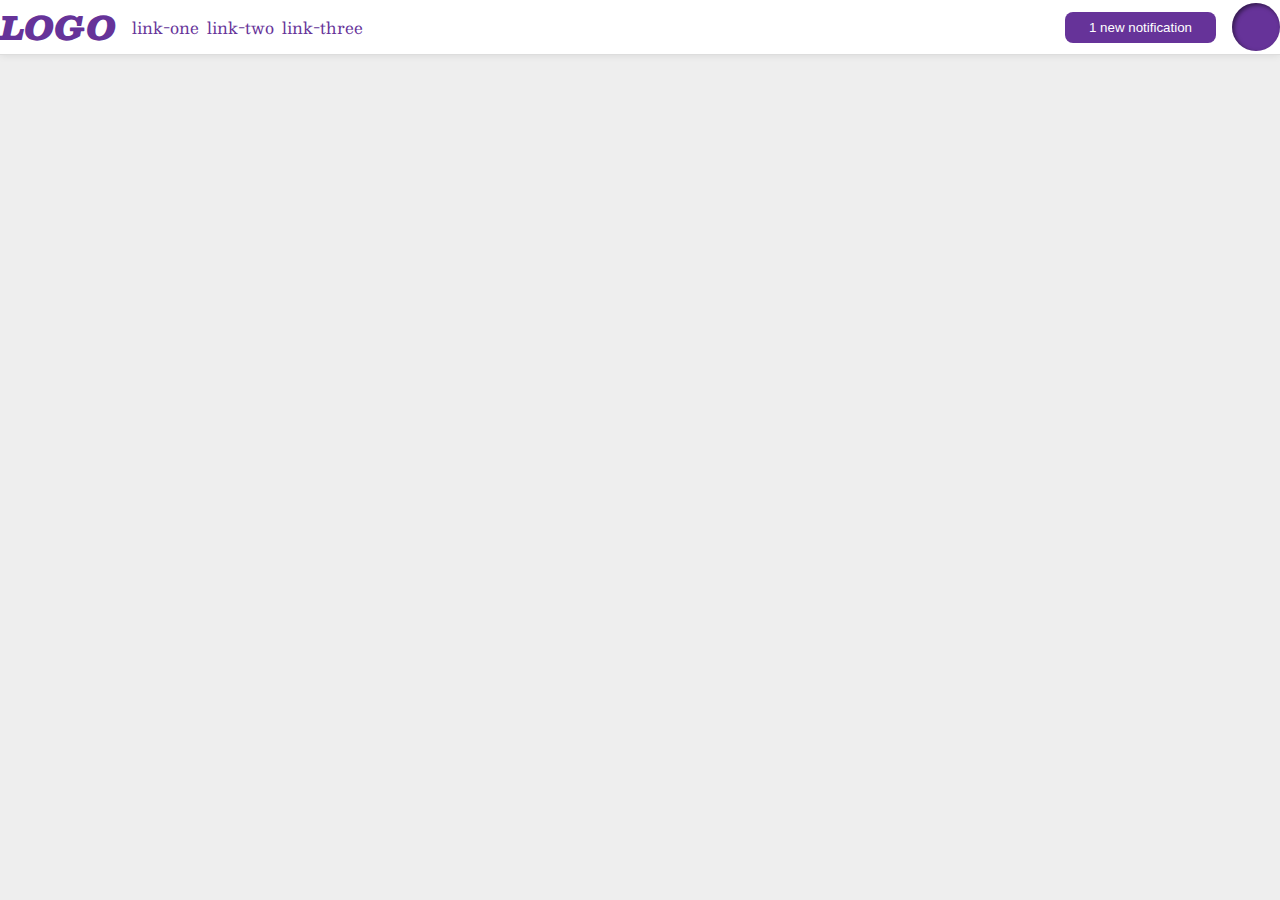
<file: flex/03-flex-header-2/index.html>
<!DOCTYPE html>
<html lang="en">
  <head>
    <meta charset="UTF-8">
    <meta http-equiv="X-UA-Compatible" content="IE=edge">
    <meta name="viewport" content="width=device-width, initial-scale=1.0">
    <title>Flex Header 2</title>
    <link rel="stylesheet" href="style.css">
  </head>
  <body>
    <div class="header">
      <div class="left-header">
        <div class="logo">
          LOGO
        </div>
        <ul class="links">
          <li><a href="google.com">link-one</a></li>
          <li><a href="google.com">link-two</a></li>
          <li><a href="google.com">link-three</a></li>
        </ul>
      </div>
      <div class="right-header">
        <button class="notifications">
          1 new notification
        </button>
        <div class="profile-image"></div>
      </div>
    </div>
  </body>
</html>
</file>
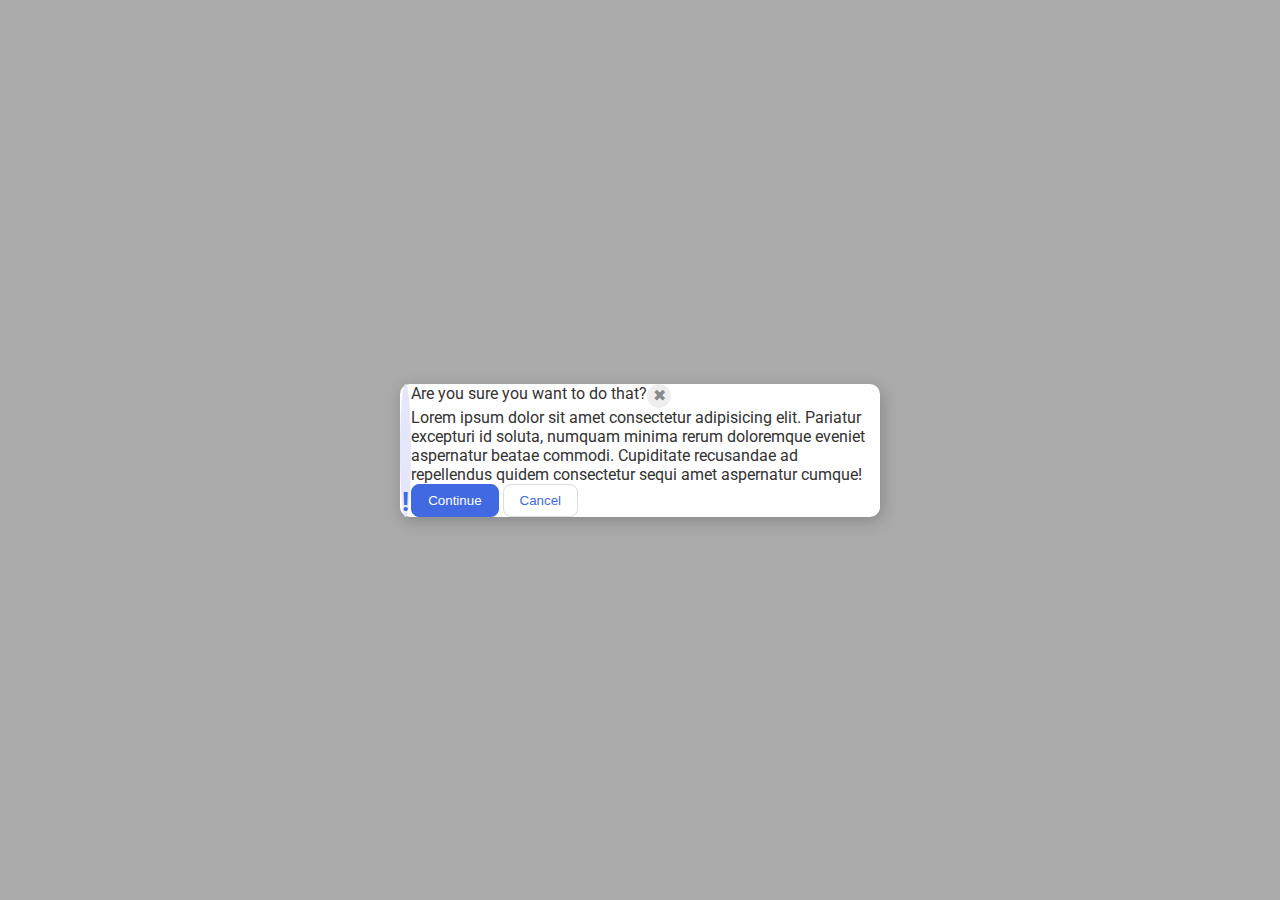
<file: flex/05-flex-modal/index.html>
<!DOCTYPE html>
<html lang="en">
  <head>
    <meta charset="UTF-8">
    <meta http-equiv="X-UA-Compatible" content="IE=edge">
    <meta name="viewport" content="width=device-width, initial-scale=1.0">
    <link rel="stylesheet" href="style.css">
    <title>Modal</title>
  </head>
  <body>
    <div class="modal">
      <div class="icon">!</div>
      <!-- additional container used here -->
      <div class="container">
        <!-- header div was moved to encompass the close button as well -->
        <div class="header">Are you sure you want to do that?
          <button class="close-button">✖</button>
        </div>
        <div class="text">Lorem ipsum dolor sit amet consectetur adipisicing elit. Pariatur excepturi id soluta, numquam minima rerum doloremque eveniet aspernatur beatae commodi. Cupiditate recusandae ad repellendus quidem consectetur sequi amet aspernatur cumque!</div>
        <button class="continue">Continue</button>
        <button class="cancel">Cancel</button>
      </div>
    </div>
  </body>
</html>
</file>
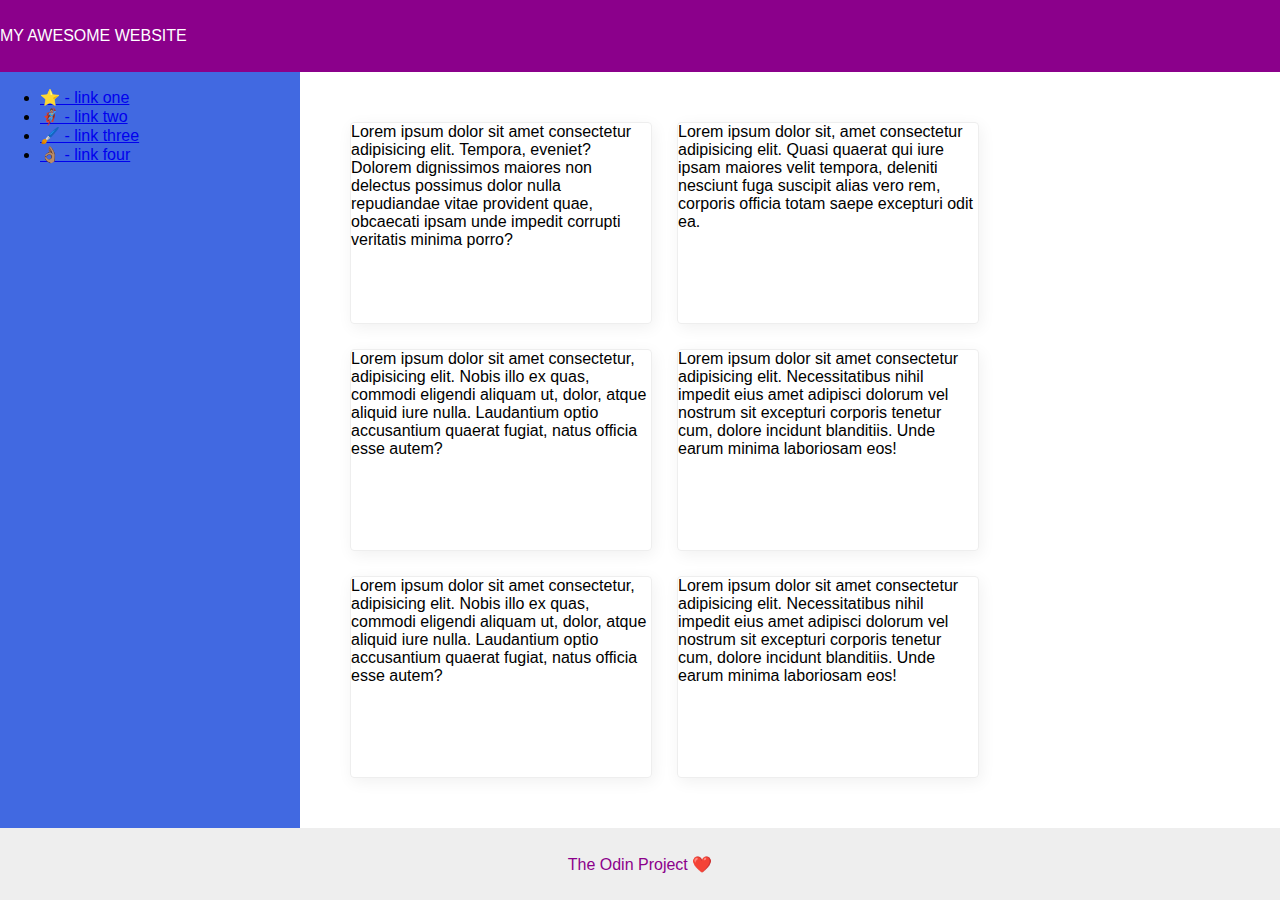
<file: flex/07-flex-layout-2/index.html>
<!DOCTYPE html>
<html lang="en">
  <head>
    <meta charset="UTF-8">
    <meta http-equiv="X-UA-Compatible" content="IE=edge">
    <meta name="viewport" content="width=device-width, initial-scale=1.0">
    <title>The Holy Grail</title>
    <link rel="stylesheet" href="style.css">
  </head>
  <body>
    
    <div class="main-container">
      <div class="header">
        MY AWESOME WEBSITE
      </div>
      <div class="sidebar-card-container">
        <div class="sidebar">
          <ul>
            <li><a href="#">⭐ - link one</a></li>
            <li><a href="#">🦸🏽‍♂️ - link two</a></li>
            <li><a href="#">🖌️ - link three</a></li>
            <li><a href="#">👌🏽 - link four</a></li>
          </ul>
        </div>
    
        <div class="card-content">
          <div class="card">Lorem ipsum dolor sit amet consectetur adipisicing elit. Tempora, eveniet? Dolorem dignissimos maiores non delectus possimus dolor nulla repudiandae vitae provident quae, obcaecati ipsam unde impedit corrupti veritatis minima porro?</div>
          <div class="card">Lorem ipsum dolor sit, amet consectetur adipisicing elit. Quasi quaerat qui iure ipsam maiores velit tempora, deleniti nesciunt fuga suscipit alias vero rem, corporis officia totam saepe excepturi odit ea.</div>
          <div class="card">Lorem ipsum dolor sit amet consectetur, adipisicing elit. Nobis illo ex quas, commodi eligendi aliquam ut, dolor, atque aliquid iure nulla. Laudantium optio accusantium quaerat fugiat, natus officia esse autem?</div>
          <div class="card">Lorem ipsum dolor sit amet consectetur adipisicing elit. Necessitatibus nihil impedit eius amet adipisci dolorum vel nostrum sit excepturi corporis tenetur cum, dolore incidunt blanditiis. Unde earum minima laboriosam eos!</div>
          <div class="card">Lorem ipsum dolor sit amet consectetur, adipisicing elit. Nobis illo ex quas, commodi eligendi aliquam ut, dolor, atque aliquid iure nulla. Laudantium optio accusantium quaerat fugiat, natus officia esse autem?</div>
          <div class="card">Lorem ipsum dolor sit amet consectetur adipisicing elit. Necessitatibus nihil impedit eius amet adipisci dolorum vel nostrum sit excepturi corporis tenetur cum, dolore incidunt blanditiis. Unde earum minima laboriosam eos!</div>  
        </div>
      </div>
  
      <div class="footer">
        The Odin Project ❤️
      </div>
    </div>
  </body>
</html>
</file>
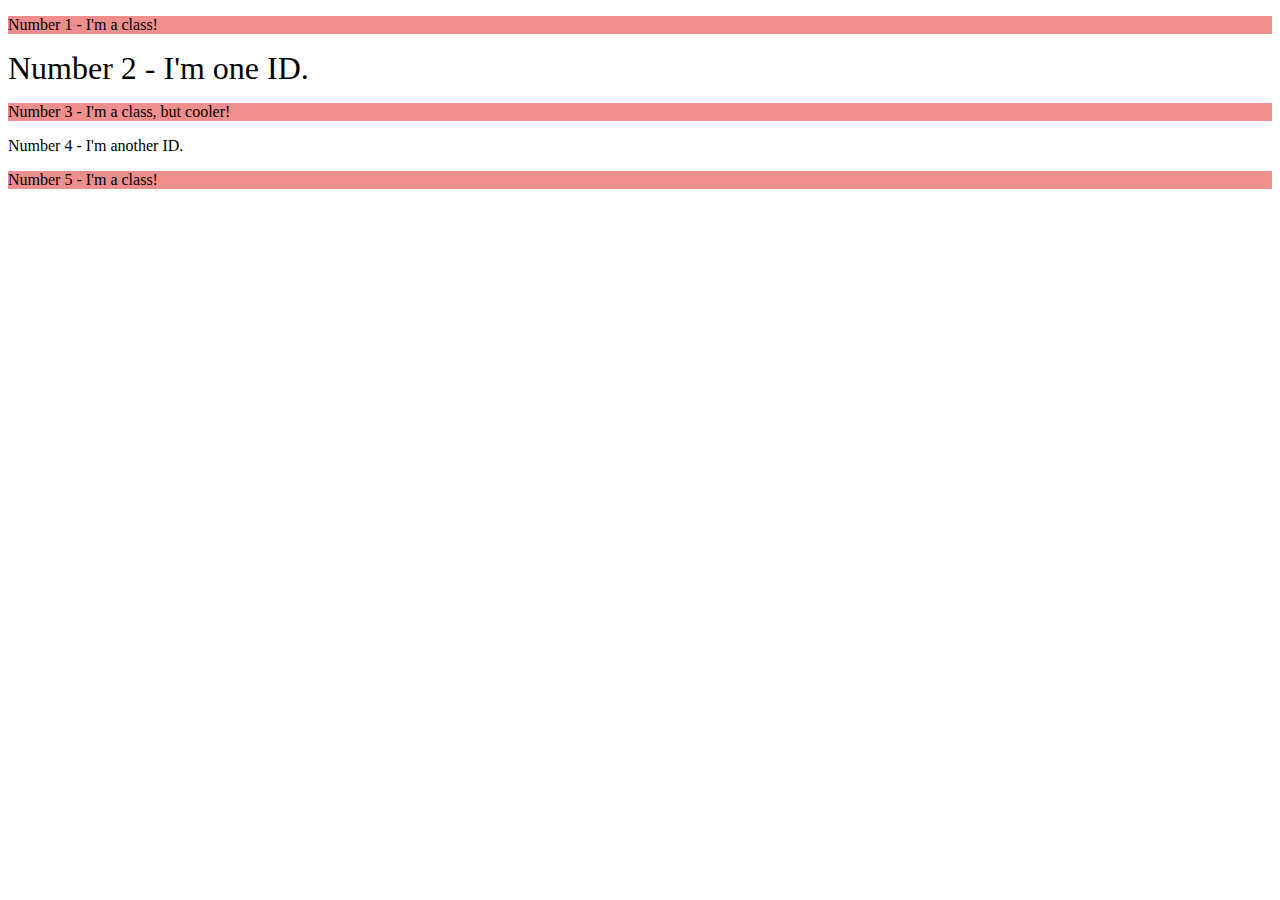
<file: foundations/02-class-id-selectors/index.html>
<!DOCTYPE html>
<html lang="en">
  <head>
    <meta charset="UTF-8">
    <meta http-equiv="X-UA-Compatible" content="IE=edge">
    <meta name="viewport" content="width=device-width, initial-scale=1.0">
    <title>Class and ID Selectors</title>
    <link rel="stylesheet" href="style.css">
  </head>
  <body>
    <p class="odd">Number 1 - I'm a class!</p>
    <div id="two">Number 2 - I'm one ID.</div>
    <p class="odd font-size">Number 3 - I'm a class, but cooler!</p>
    <div id="four">Number 4 - I'm another ID.</div>
    <p class="odd">Number 5 - I'm a class!</p>
  </body>
</html>
</file>
<file: flex/03-flex-header-2/style.css>
/* this is some magical font-importing.  
you'll learn about it later. */
@import url('https://fonts.googleapis.com/css2?family=Besley:ital,wght@0,400;1,900&display=swap');

body {
  margin: 0;
  background: #eee;
  font-family: Besley, serif;
}

.header {
  background: white;
  border-bottom: 1px solid #ddd;
  box-shadow: 0 0 8px rgba(0,0,0,.1);

}

.profile-image {
  background: rebeccapurple;
  box-shadow: inset 2px 2px 4px rgba(0,0,0,.5);
  border-radius: 50%;
  width: 48px;
  height: 48px;
}

.logo {
  color: rebeccapurple;
  font-size: 32px;
  font-weight: 900;
  font-style: italic;

}



button {
  border: none;
  border-radius: 8px;
  background: rebeccapurple;
  color: white;
  padding: 8px 24px;
}

a {
  /* this removes the line under our links */
  text-decoration: none;
  color: rebeccapurple;
}

ul {
  list-style-type: none;
  
}

/* solution */

.header {
  justify-content: space-between;
  display: flex;
}

.left-header {
  display: flex;
  align-items: center;
  gap: 16px;
}

.right-header {
  display: flex;
  align-items: center;
  gap: 16px;
}

.links {
  display: flex;
  gap: 8px;
  margin: 0;
  padding: 0;
}
</file>
<file: flex/05-flex-modal/style.css>
@import url('https://fonts.googleapis.com/css2?family=Roboto:wght@400;700&display=swap');

html, body {
  height: 100%;
}

body {
  font-family: Roboto, sans-serif;
  margin: 0;
  background: #aaa;
  color: #333;
  /* I'll give you this one for free lol */
  display: flex;
  align-items: center;
  justify-content: center;
}

.modal {
  background: white;
  width: 480px;
  border-radius: 10px;
  box-shadow: 2px 4px 16px rgba(0,0,0,.2);
}

.icon {
  color: royalblue;
  font-size: 26px;
  font-weight: 700;
  background: lavender;
  width: 42px;
  /* height: 42px; */
  border-radius: 50%;
  display: flex;
  align-items: flex-end;
  justify-content: center;
}

.close-button {
  background: #eee;
  border-radius: 50%;
  color: #888;
  font-weight: 400;
  font-size: 16px;
  height: 24px;
  width: 24px;
  display: flex;
  align-items: center;
  justify-content: center;
  border: 1px solid #eee;
  padding: 0;
}

button {
  cursor: pointer;
  padding: 8px 16px;
  border-radius: 8px;
}

button.continue {
  background: royalblue;
  border: 1px solid royalblue;
  color: white;
}

button.cancel {
  background: white;
  border: 1px solid #ddd;
  color: royalblue;
}

/* solution */

.modal {
  display: flex;
  /* gap: 16px;
  padding: 16px; */
}

.header {
  display: flex; 
  /* justify-content: space-between;
  align-items: center;  */
}

.icon {
  /* this keeps the icon from getting smashed by the text */
  /* flex-shrink: 0; */
}
</file>
<file: flex/07-flex-layout-2/style.css>
body {
  font-family: -apple-system, BlinkMacSystemFont, 'Segoe UI', Roboto, Oxygen, Ubuntu, Cantarell, 'Open Sans', 'Helvetica Neue', sans-serif;
  margin: 0;
  min-height: 100vh;
}

.header {
  height: 72px;
  background: darkmagenta;
  color: white;
}

.footer {
  height: 72px;
  background: #eee;
  color: darkmagenta;
}

.sidebar {
  width: 300px;
  background: royalblue;
  box-sizing: border-box;
}

.card {
  border: 1px solid #eee;
  box-shadow: 2px 4px 16px rgba(0,0,0,.06);
  border-radius: 4px;
  height: 200px;
  width: 300px
}

/* Solution */

body {
  flex-direction: column;
}

.header {
  display: flex;
  justify-content: flex-start;
  align-items: center;
}

.footer {
  display: flex;
  justify-content: center;
  align-items: center;
  flex-shrink: 0;
}

.sidebar-card-container {
  display: flex;
}

.card-content {
  display: flex;
  /* flex-direction: column; */
  flex: 1;
  flex-wrap: wrap;
  margin: 50px;
  gap: 25px
}

.main-container {
  display: flex;
  flex-direction: column;
  justify-content: space-between;
  flex-grow: 1;
}
</file>
<file: foundations/02-class-id-selectors/style.css>
.odd {
    background-color: rgb(240, 141, 141)
}

#two {
    font-size: 32px
}
</file>
